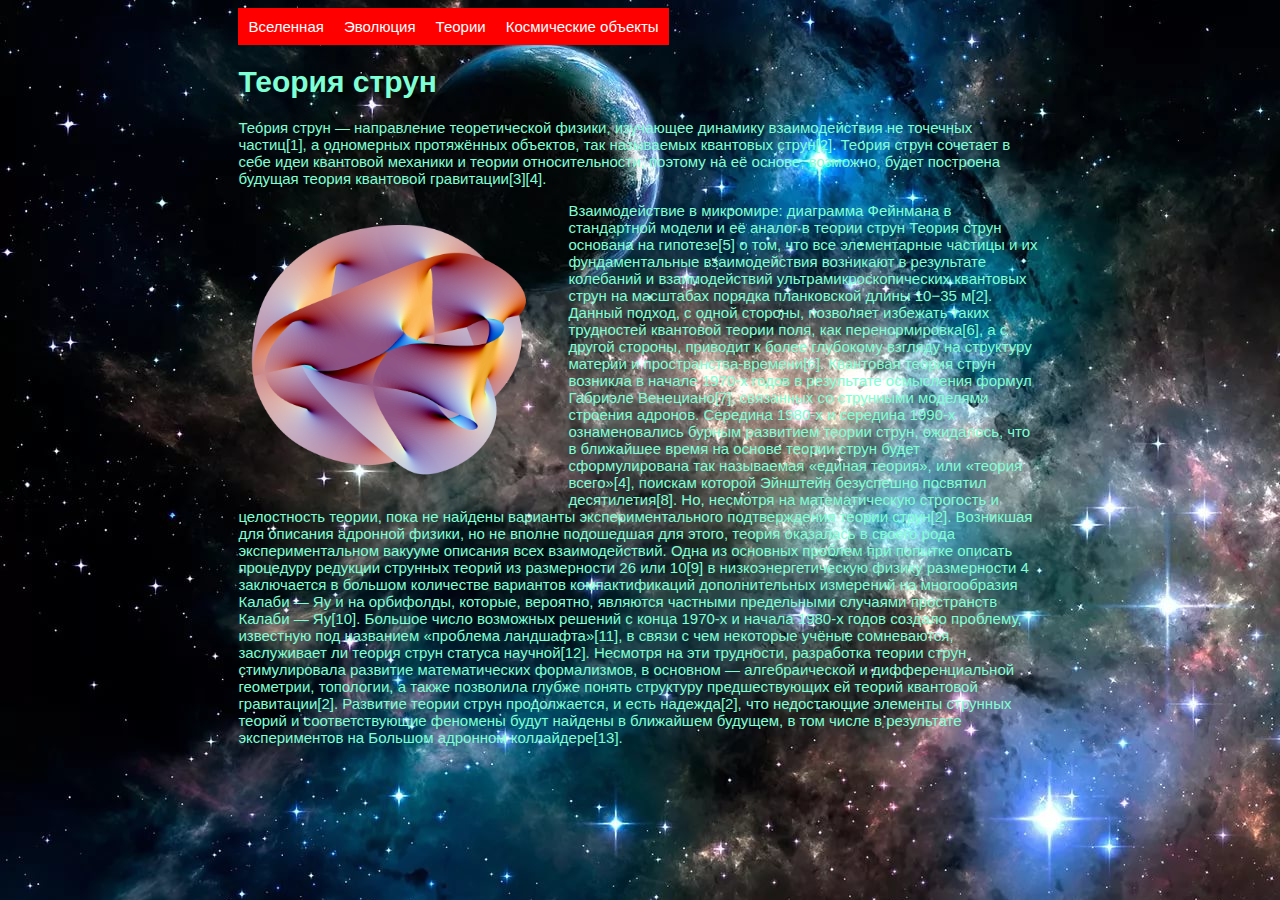
<file: Struni.html>
<!DOCTYPE html>
<html>
<head>
	<link rel="stylesheet" href="css/style2.css">
	<meta charset="utf-8">
	<title>Теории</title>
</head>
<body>
  <ul class="menu">
     <li><a href="index.html">Вселенная</a>
        <ul class="submenu">
            <li><a href=#>Подменю</a></li>
            <li><a href=#>Подменю</a></li>
            <li><a href=#>Подменю</a></li>
        </ul>
    </li>
    <li><a href="Evolution.html">Эволюция</a>
        <ul class="submenu">
            <li><a href=#>Подменю</a></li>
            <li><a href=#>Подменю</a></li>
            <li><a href=#>Подменю</a></li>
        </ul>
    </li>
    <li><a href="theorii.html">Теории</a>
         <ul class="submenu">
            <li><a href="theorii.html">Теория расшир. вселенной</a></li>
            <li><a href="Struni.html">Теория струн</a></li>
            <li><a href="ZamknutU.html">Теория Замкнутой вселенной</a></li>
         </ul>
    </li>
        <li><a href="KosmOb.html">Космические объекты</a>
              <ul class="submenu">
                <li><a href="SVERH.html">Сверхскопления галактик</a></li>
                <li><a href=#>Войды</a></li>
                <li><a href=#>Галактические нити</a></li>
            </ul>
        </li>
  </ul>
 	<h1>Теория струн</h1>
		<p> 
			Тео́рия струн — направление теоретической физики, изучающее динамику взаимодействия не точечных частиц[1], а одномерных протяжённых объектов, так называемых квантовых струн[2]. Теория струн сочетает в себе идеи квантовой механики и теории относительности, поэтому на её основе, возможно, будет построена будущая теория квантовой гравитации[3][4].
		</p>
		<div class="universe"><img src="img/Calabi-Yau.png" height="300px" style="text-align: center"></div>
		<p>
			Взаимодействие в микромире: диаграмма Фейнмана в стандартной модели и её аналог в теории струн
			Теория струн основана на гипотезе[5] о том, что все элементарные частицы и их фундаментальные взаимодействия возникают в результате колебаний и взаимодействий ультрамикроскопических квантовых струн на масштабах порядка планковской длины 10−35 м[2]. Данный подход, с одной стороны, позволяет избежать таких трудностей квантовой теории поля, как перенормировка[6], а с другой стороны, приводит к более глубокому взгляду на структуру материи и пространства-времени[6]. Квантовая теория струн возникла в начале 1970-х годов в результате осмысления формул Габриэле Венециано[7], связанных со струнными моделями строения адронов. Середина 1980-х и середина 1990-х ознаменовались бурным развитием теории струн, ожидалось, что в ближайшее время на основе теории струн будет сформулирована так называемая «единая теория», или «теория всего»[4], поискам которой Эйнштейн безуспешно посвятил десятилетия[8]. Но, несмотря на математическую строгость и целостность теории, пока не найдены варианты экспериментального подтверждения теории струн[2]. Возникшая для описания адронной физики, но не вполне подошедшая для этого, теория оказалась в своего рода экспериментальном вакууме описания всех взаимодействий.

			Одна из основных проблем при попытке описать процедуру редукции струнных теорий из размерности 26 или 10[9] в низкоэнергетическую физику размерности 4 заключается в большом количестве 	вариантов компактификаций дополнительных измерений на многообразия Калаби — Яу и на орбифолды, которые, вероятно, являются частными предельными случаями пространств Калаби — Яу[10]. Большое число возможных решений с конца 1970-х и начала 1980-х годов создало проблему, известную под названием «проблема ландшафта»[11], в связи с чем некоторые учёные сомневаются, заслуживает ли теория струн статуса научной[12].

			Несмотря на эти трудности, разработка теории струн стимулировала развитие математических формализмов, в основном — алгебраической и дифференциальной геометрии, топологии, а также позволила глубже понять структуру предшествующих ей теорий квантовой гравитации[2]. Развитие теории струн продолжается, и есть надежда[2], что недостающие элементы струнных теорий и соответствующие феномены будут найдены в ближайшем будущем, в том числе в результате экспериментов на Большом адронном коллайдере[13].
		</p>
  		 <section class="stage">
      	<figure class="ball">
        <span class="shadow"></span>
        <span class="iris"></span>
      </figure>
</section>


</body>
</HTML>
</file>
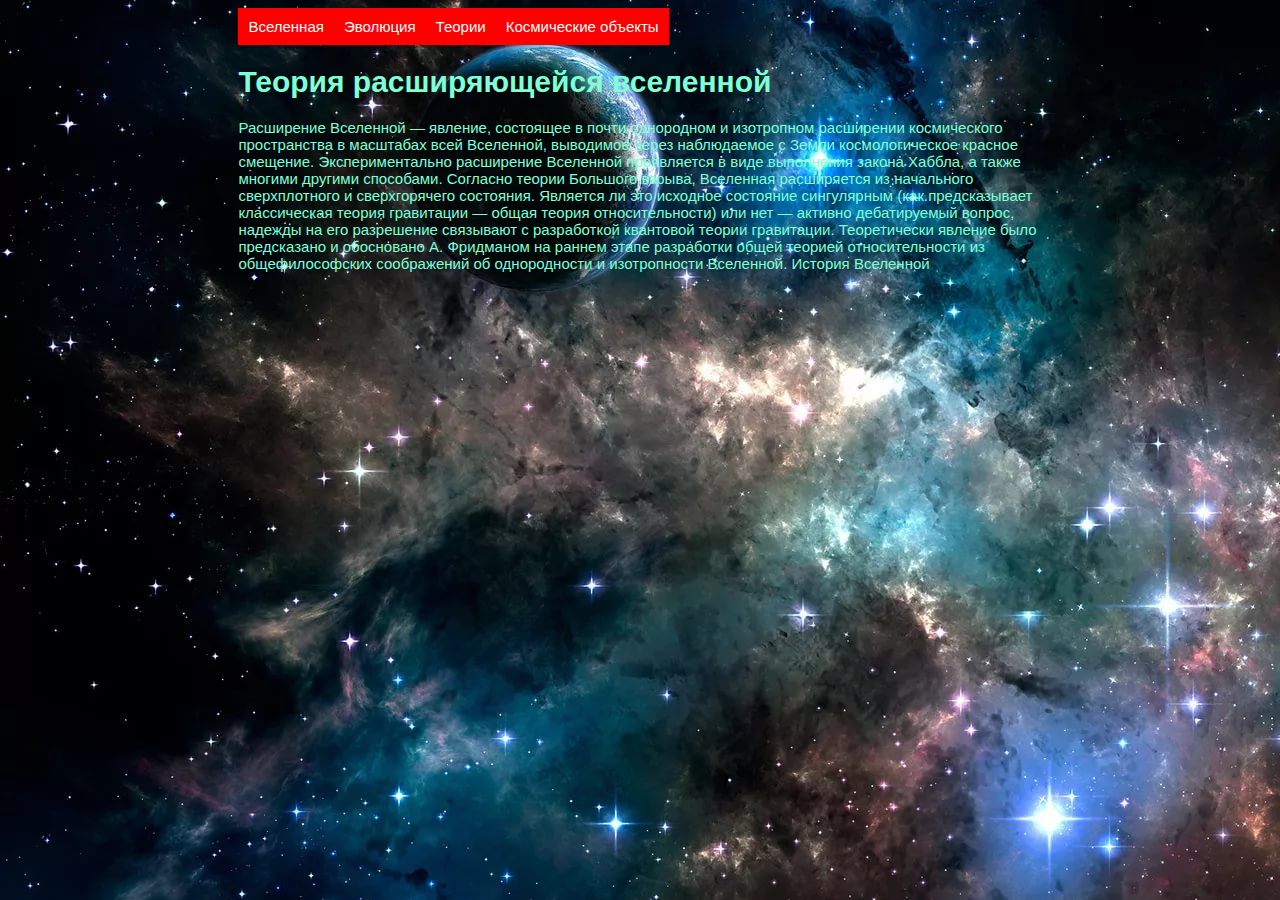
<file: theorii.html>
<!DOCTYPE html>
<html>
<head>
	<link rel="stylesheet" href="css/style2.css">
	<meta charset="utf-8">
	<title>Теории</title>
</head>
<body>
  <ul class="menu">
     <li><a href="index.html">Вселенная</a>
        <ul class="submenu">
            <li><a href=#>Подменю</a></li>
            <li><a href=#>Подменю</a></li>
            <li><a href=#>Подменю</a></li>
        </ul>
    </li>
    <li><a href="Evolution.html">Эволюция</a>
        <ul class="submenu">
            <li><a href=#>Подменю</a></li>
            <li><a href=#>Подменю</a></li>
            <li><a href=#>Подменю</a></li>
        </ul>
    </li>
    <li><a href="theorii.html">Теории</a>
         <ul class="submenu">
            <li><a href="theorii.html">Теория расшир. вселенной</a></li>
            <li><a href="Struni.html">Теория струн</a></li>
            <li><a href="ZamknutU.html">Теория Замкнутой вселенной</a></li>
         </ul>
    </li>
        <li><a href="KosmOb.html">Космические объекты</a>
              <ul class="submenu">
                <li><a href="SVERH.html">Сверхскопления галактик</a></li>
                <li><a href=#>Войды</a></li>
                <li><a href=#>Галактические нити</a></li>
            </ul>
        </li>
  </ul>
 	<h1>Теория расширяющейся вселенной</h1>
		<p> 
			Расширение Вселенной — явление, состоящее в почти однородном и изотропном расширении космического пространства в масштабах всей Вселенной, выводимое через наблюдаемое с Земли космологическое красное смещение.
			Экспериментально расширение Вселенной проявляется в виде выполнения закона Хаббла, а также многими другими способами. Согласно теории Большого взрыва, Вселенная расширяется из начального сверхплотного и сверхгорячего состояния. Является ли это исходное состояние сингулярным (как предсказывает классическая теория гравитации — общая теория относительности) или нет — активно дебатируемый вопрос, надежды на его разрешение связывают с разработкой квантовой теории гравитации.
			Теоретически явление было предсказано и обосновано А. Фридманом на раннем этапе разработки общей теорией относительности из общефилософских соображений об однородности и изотропности Вселенной.
			История Вселенной
		</p>
    <section class="stage">
      <figure class="ball">
        <span class="shadow"></span>
        <span class="iris"></span>
      </figure>
</section>


</body>
</HTML>
</file>
<file: css/style2.css>
body {
	background-image: url(../img/bg-1.jpg);
	color: aquamarine;
	background-attachment: fixed;
	padding-left: 18%;
	padding-right: 18%;
	font-size: 30px;
	font: 15px "open sans", Arial, sans-serif;
}

a:link { 
    color: blue; /* Цвет непосещенных ссылок */
   }
a:visited { 
    color: red;	   /*Цвет посещенных ссылок */
   }
 a:hover { 
    color: yellow; /* Цвет ссылок при наведении на них курсора мыши */
   }
 a:active { 
    color: #ff0; /* Цвет активных ссылок */
}

/* меню */
ul {
    display: block;
    margin: 0;
    padding: 0;
    list-style: none;
}
ul:after {
    display: block;
    content: ' ';
    clear: both;
    float: none;
}
ul.menu > li {
    float: left;
    position: relative;
}
ul.menu > li > a {
    display: block;
    padding: 10px;
    color: white;
    background-color: red;
    text-decoration: none;
}
ul.menu > li > a:hover {
    background-color: black;
}
ul.submenu {
    display: none;
    position: absolute;
    width: 120px;
    top: 37px;
    left: 0;
    background-color: white;
    border: 1px solid red;
}
ul.submenu > li {
    display: block;
}
ul.submenu > li > a {
    display: block;
    padding: 10px;
    color: white;
    background-color: red;
    text-decoration: none;
}
ul.submenu > li > a:hover {
    text-decoration: underline;
}

.universe{
	float: left;
	margin-right: 30px;
}

ul.menu > li:hover > ul.submenu {
    display: block;
}

/* меню */

}
h1 {
	color: aquamarine;
	font-size: 20px;
}

.FixKartinka {
	position: fixed;
    top: 15px;
    right: 15px;
    line-height: 1px;
	width: 200px;
}

h2 {
	font-size: 20px
}

td{
	 border: 2px groove #FFF500
}


.table1{
	color: aquamarine;
	background: url(../img/universe.gif);
	border: 2px	double #00C3FF;	
}

.table {
	color: aqua;
}

ol{
	font-size: 24px
}

.box {
  background: #2db34a;
  border-radius: 6px;
  cursor: pointer;
  height: 95px;
  line-height: 95px;
  text-align: center;
  transition-property: background, border-radius;
  transition-duration: 7s;
  width: 95px;
}

.box:hover {
  background: #ff7b29;
  border-radius: 50%;
}
</file>
